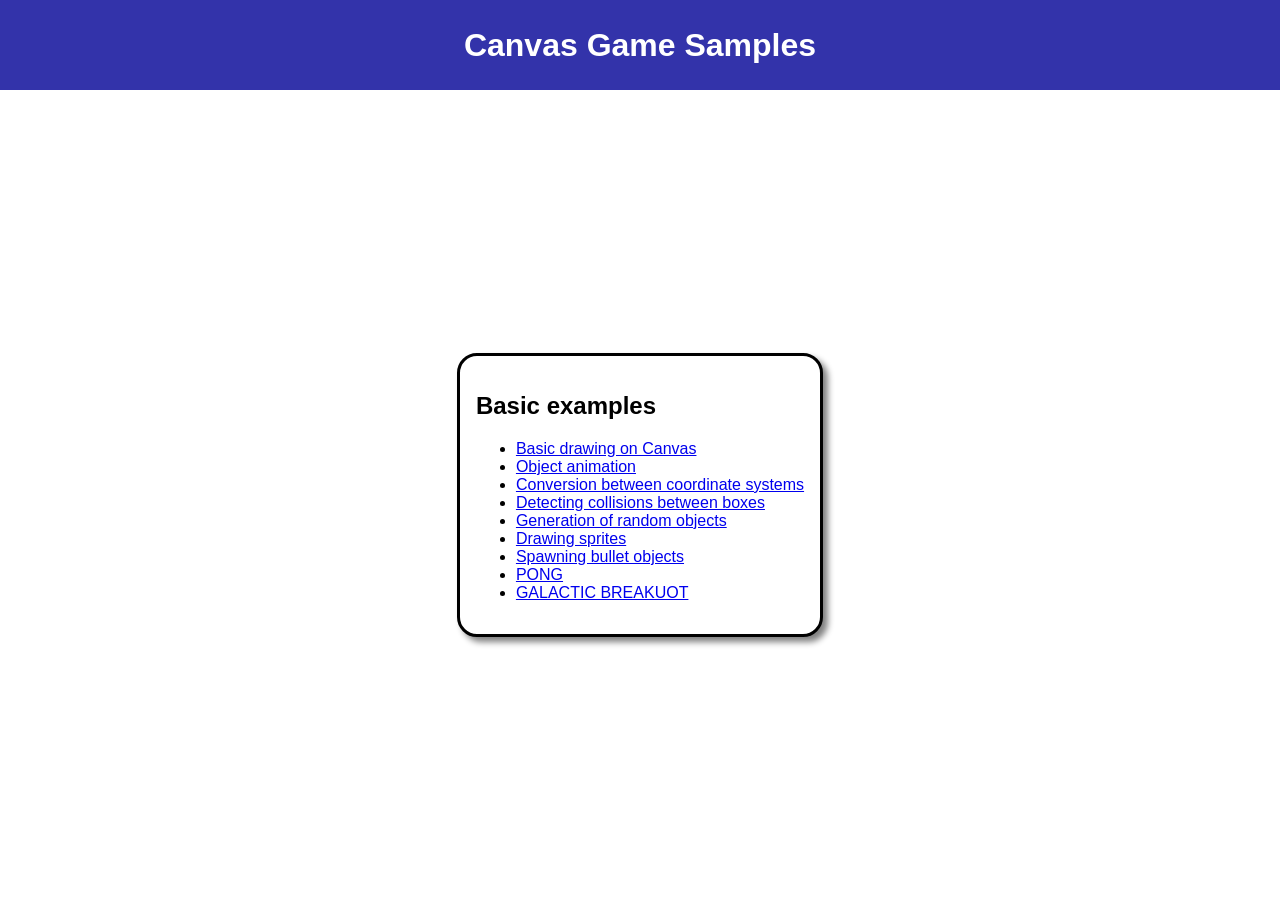
<file: VideogamesJS/html/index.html>
<!DOCTYPE html>
<html>
    <head>
        <title>Canvas Game Samples</title>
        <link rel="stylesheet" href="../css/styles.css">
    </head>

    <body>
        <div id="headerContainer">
            <h1>Canvas Game Samples</h1>
        </div>
        <div id="examplesContainer">
            <div class="exampleGroup">
                <h2>Basic examples</h2>
                <ul>
                    <li><a href="01_base.html">Basic drawing on Canvas</a></li>
                    <li><a href="02_animation.html">Object animation</a></li>
                    <li><a href="03_angles.html">Conversion between coordinate systems</a></li>
                    <li><a href="04_collisions.html">Detecting collisions between boxes</a></li>
                    <li><a href="05_random.html">Generation of random objects</a></li>
                    <li><a href="06_sprites.html">Drawing sprites</a></li>
                    <li><a href="07_bullets.html">Spawning bullet objects</a></li>
                    <li><a href="10_pong.html">PONG</a></li>
                    <li><a href="breakout.html">GALACTIC BREAKUOT</a></li>
                </ul>
            </div>
        </div>
    </body>
</html>
</file>
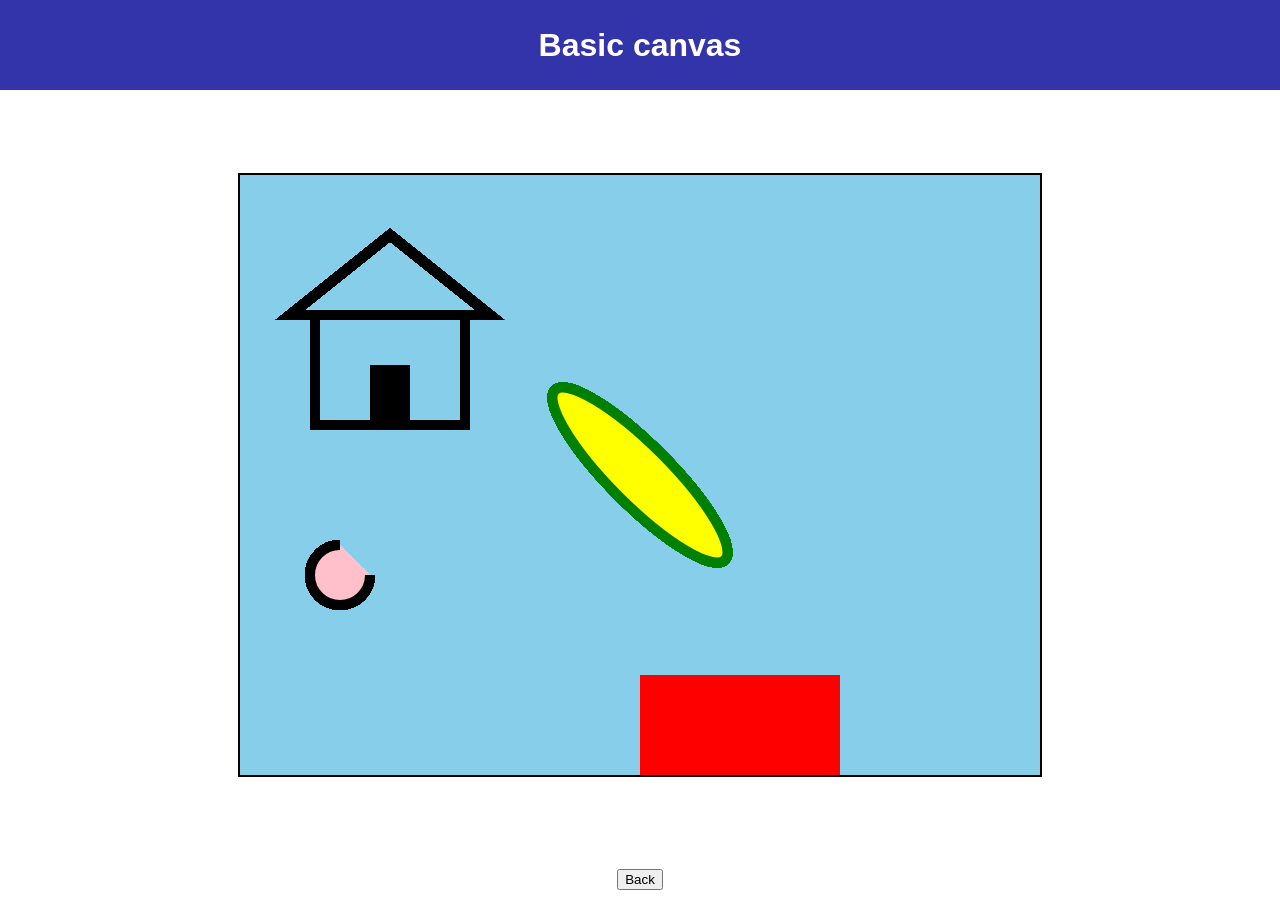
<file: VideogamesJS/html/01_base.html>
<!DOCTYPE html>
<html>
    <head>
        <title>Basic canvas</title>
        <link rel="stylesheet" href="../css/styles.css">
        <script src="../js/01_base.js"></script>
    </head>

    <body>
        <div id="headerContainer">
            <h1>Basic canvas</h1>
        </div>
        <canvas id="canvas"></canvas>
        <a href="./">
            <button id="backButton">Back</button>
        </a>
        <script> main(); </script>
    </body>
</html>
</file>
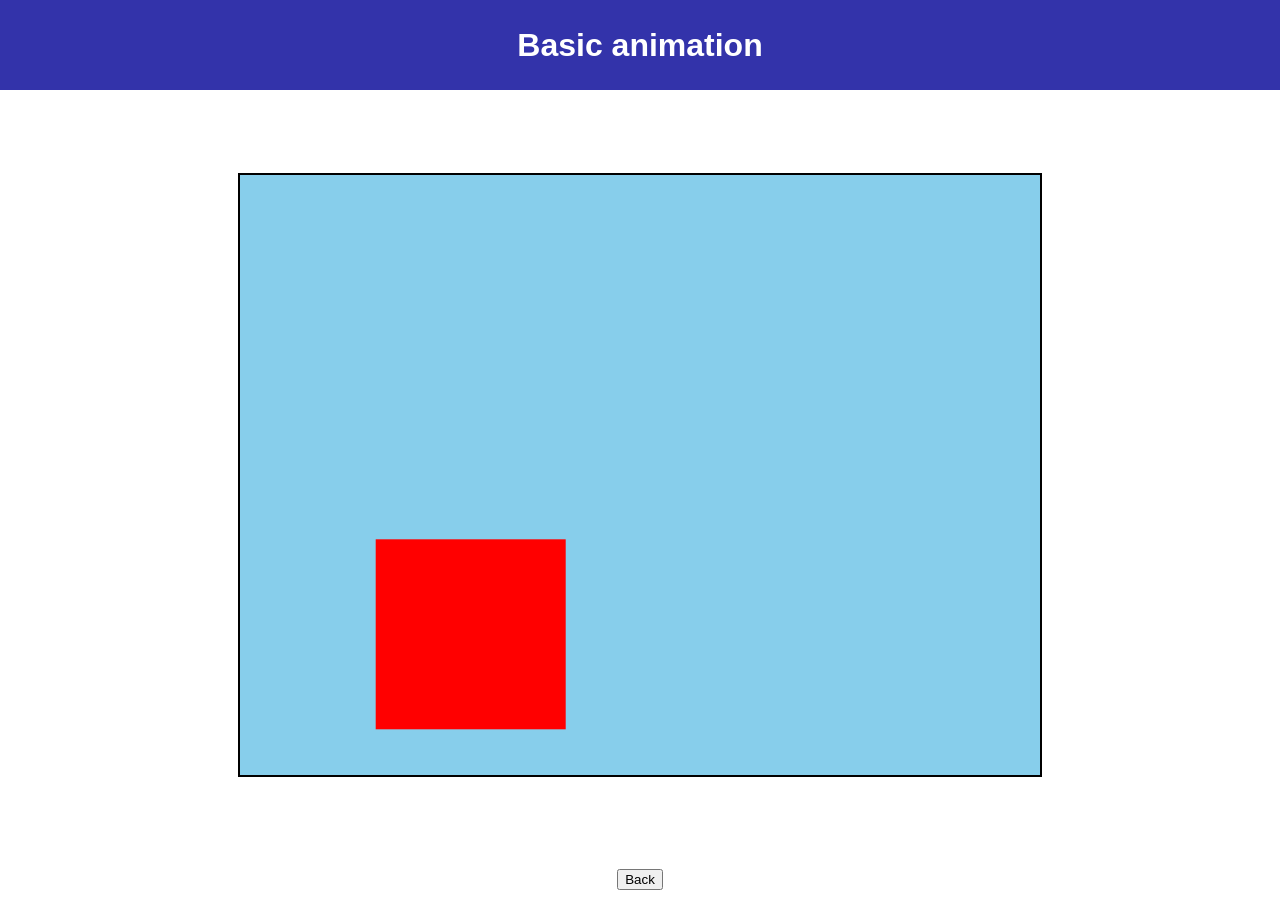
<file: VideogamesJS/html/02_animation.html>
<!DOCTYPE html>
<html>
    <head>
        <title>Basic animation</title>
        <link rel="stylesheet" href="../css/styles.css">
        <script src="../js/02_animation.js"></script>
    </head>

    <body>
        <div id="headerContainer">
            <h1>Basic animation</h1>
        </div>
        <canvas id="canvas"></canvas>
        <a href="./">
            <button id="backButton">Back</button>
        </a>
        <script> main(); </script>
    </body>
</html>
</file>
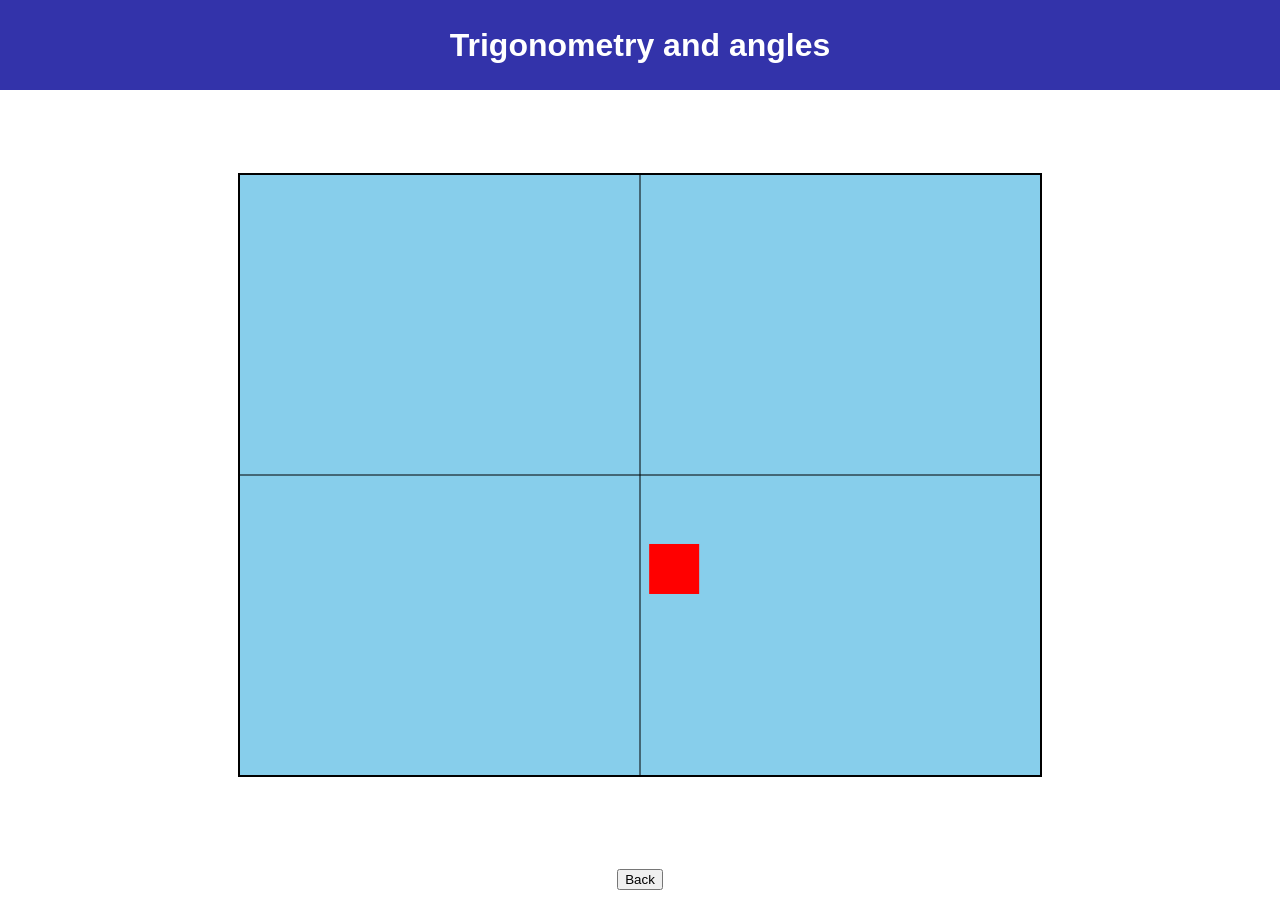
<file: VideogamesJS/html/03_angles.html>
<!DOCTYPE html>
<html>
    <head>
        <title>Trigonometry and angles</title>
        <link rel="stylesheet" href="../css/styles.css">
        <script src="../js/03_angles.js"></script>
    </head>

    <body>
        <div id="headerContainer">
            <h1>Trigonometry and angles</h1>
        </div>
        <canvas id="canvas"></canvas>
        <a href="./">
            <button id="backButton">Back</button>
        </a>
        <script> main(); </script>
    </body>
</html>
</file>
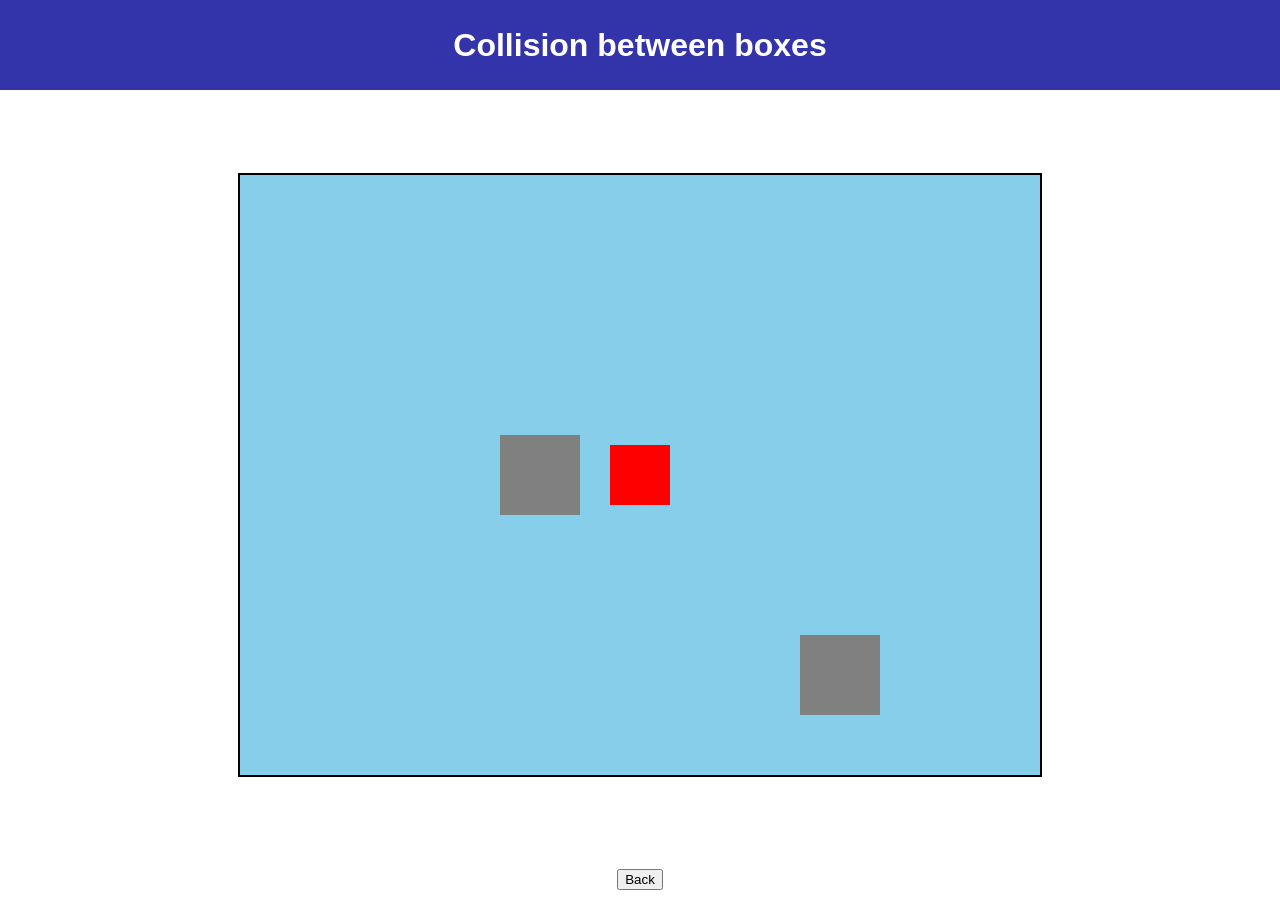
<file: VideogamesJS/html/04_collisions.html>
<!DOCTYPE html>
<html>
    <head>
        <title>Collision between boxes</title>
        <link rel="stylesheet" href="../css/styles.css">
        <script src="../js/libs/game_functions.js"></script>
        <script src="../js/libs/Rect.js"></script>
        <script src="../js/libs/Vector.js"></script>
        <script src="../js/libs/GameObject.js"></script>
        <script src="../js/04_collisions.js"></script>
    </head>

    <body>
        <div id="headerContainer">
            <h1>Collision between boxes</h1>
        </div>
        <canvas id="canvas"></canvas>
        <a href="./">
            <button id="backButton">Back</button>
        </a>
        <script> main(); </script>
    </body>
</html>
</file>
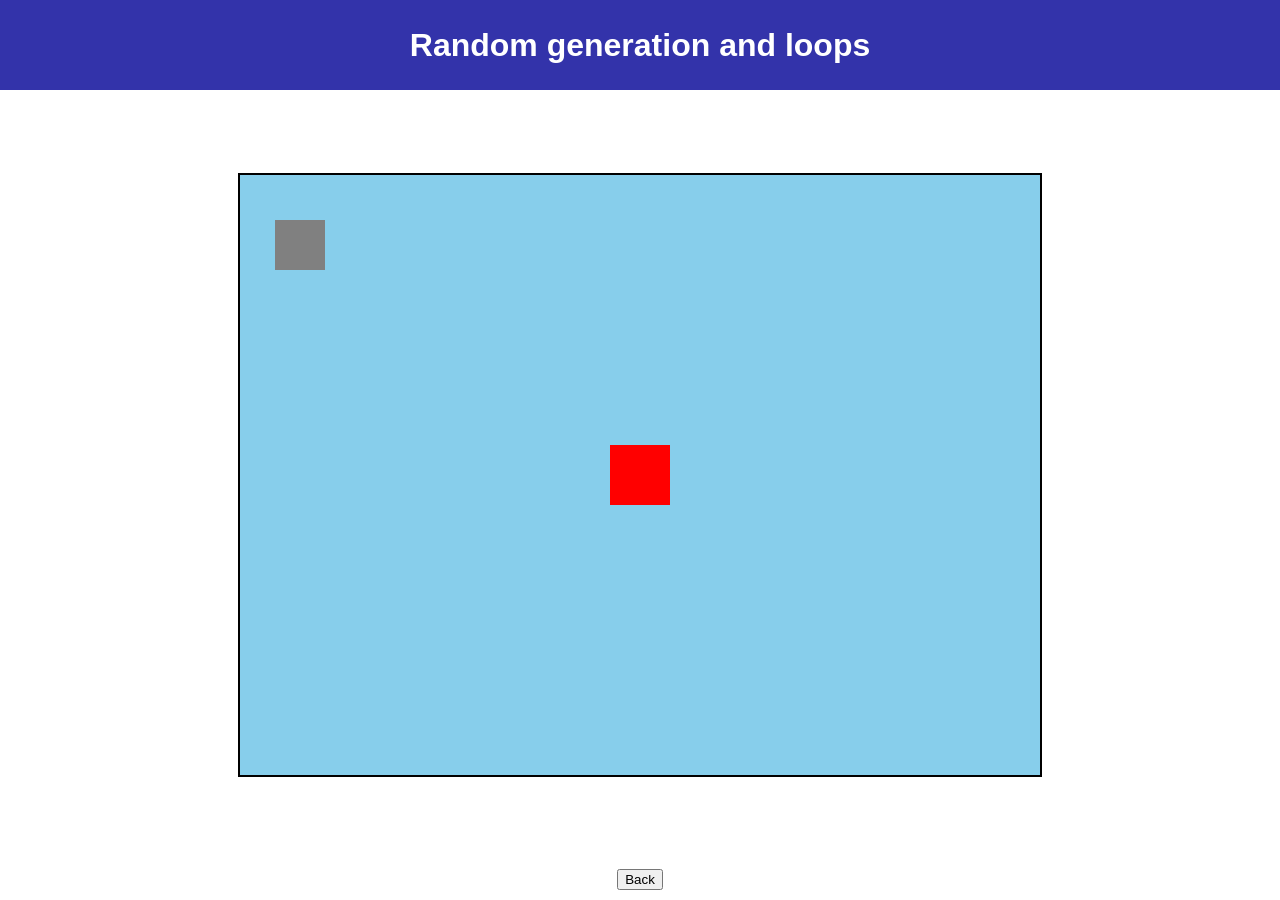
<file: VideogamesJS/html/05_random.html>
<!DOCTYPE html>
<html>
    <head>
        <title>Random generation and loops</title>
        <link rel="stylesheet" href="../css/styles.css">
        <script src="../js/libs/game_functions.js"></script>
        <script src="../js/libs/Rect.js"></script>
        <script src="../js/libs/Vector.js"></script>
        <script src="../js/libs/GameObject.js"></script>
        <script src="../js/05_random.js"></script>
    </head>

    <body>
        <div id="headerContainer">
            <h1>Random generation and loops</h1>
        </div>
        <canvas id="canvas"></canvas>
        <a href="./">
            <button id="backButton">Back</button>
        </a>
        <script> main(); </script>
    </body>
</html>
</file>
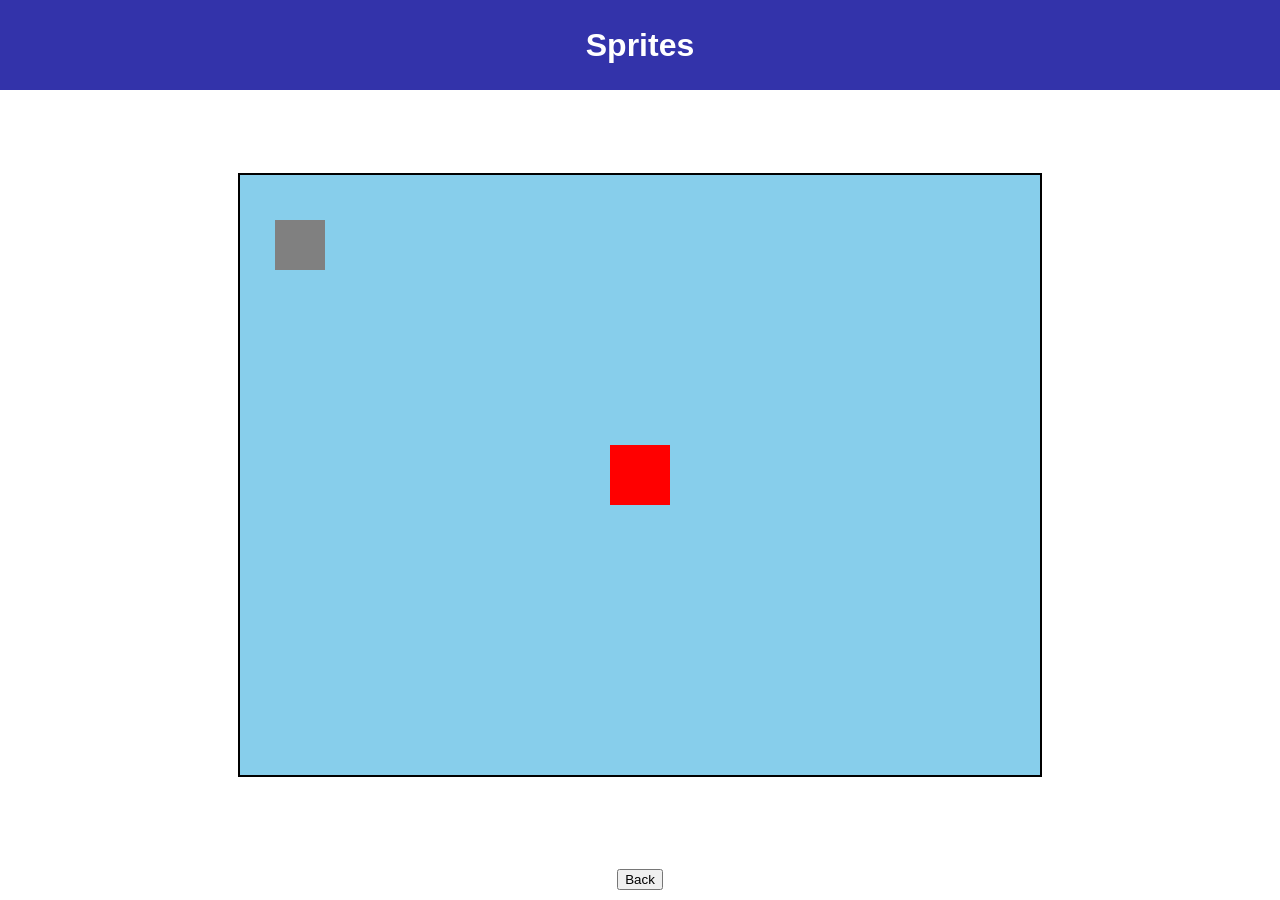
<file: VideogamesJS/html/06_sprites.html>
<!DOCTYPE html>
<html>
    <head>
        <title>Sprites</title>
        <link rel="stylesheet" href="../css/styles.css">
        <script src="../js/libs/game_functions.js"></script>
        <script src="../js/libs/Rect.js"></script>
        <script src="../js/libs/Vector.js"></script>
        <script src="../js/libs/GameObject.js"></script>
        <script src="../js/06_sprites.js"></script>
    </head>

    <body>
        <div id="headerContainer">
            <h1>Sprites</h1>
        </div>
        <canvas id="canvas"></canvas>
        <a href="./">
            <button id="backButton">Back</button>
        </a>
        <script> main(); </script>
    </body>
</html>
</file>
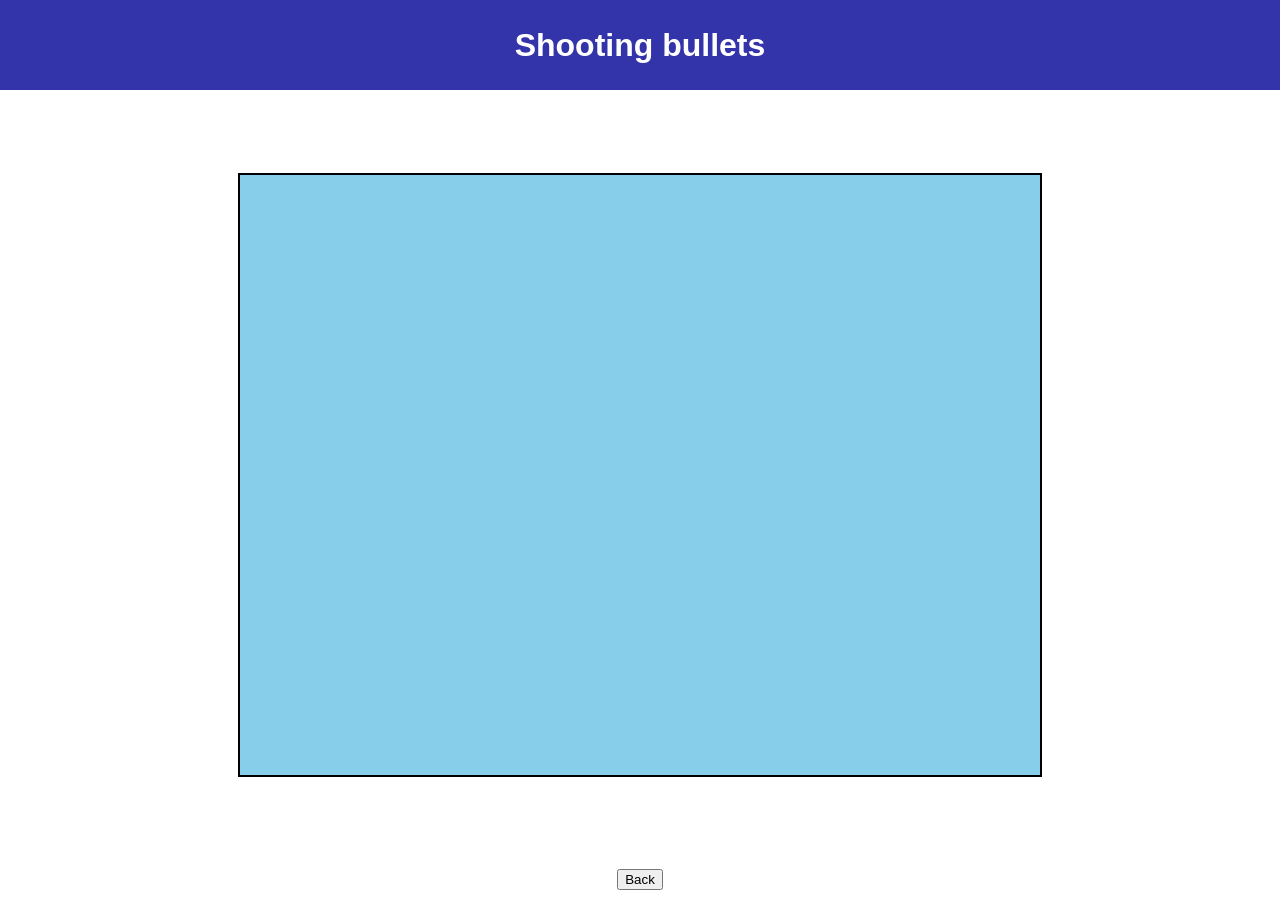
<file: VideogamesJS/html/07_bullets.html>
<!DOCTYPE html>
<html>
    <head>
        <title>Shooting bullets</title>
        <link rel="stylesheet" href="../css/styles.css">
        <script src="../js/libs/game_functions.js"></script>
        <script src="../js/libs/Rect.js"></script>
        <script src="../js/libs/Vector.js"></script>
        <script src="../js/libs/GameObject.js"></script>
        <script src="../js/libs/Player.js"></script>
        <script src="../js/libs/Bullet.js"></script>
        <script src="../js/07_bullets.js"></script>
    </head>

    <body>
        <div id="headerContainer">
            <h1>Shooting bullets</h1>
        </div>
        <canvas id="canvas"></canvas>
        <a href="./">
            <button id="backButton">Back</button>
        </a>
        <script> main(); </script>
    </body>
</html>
</file>
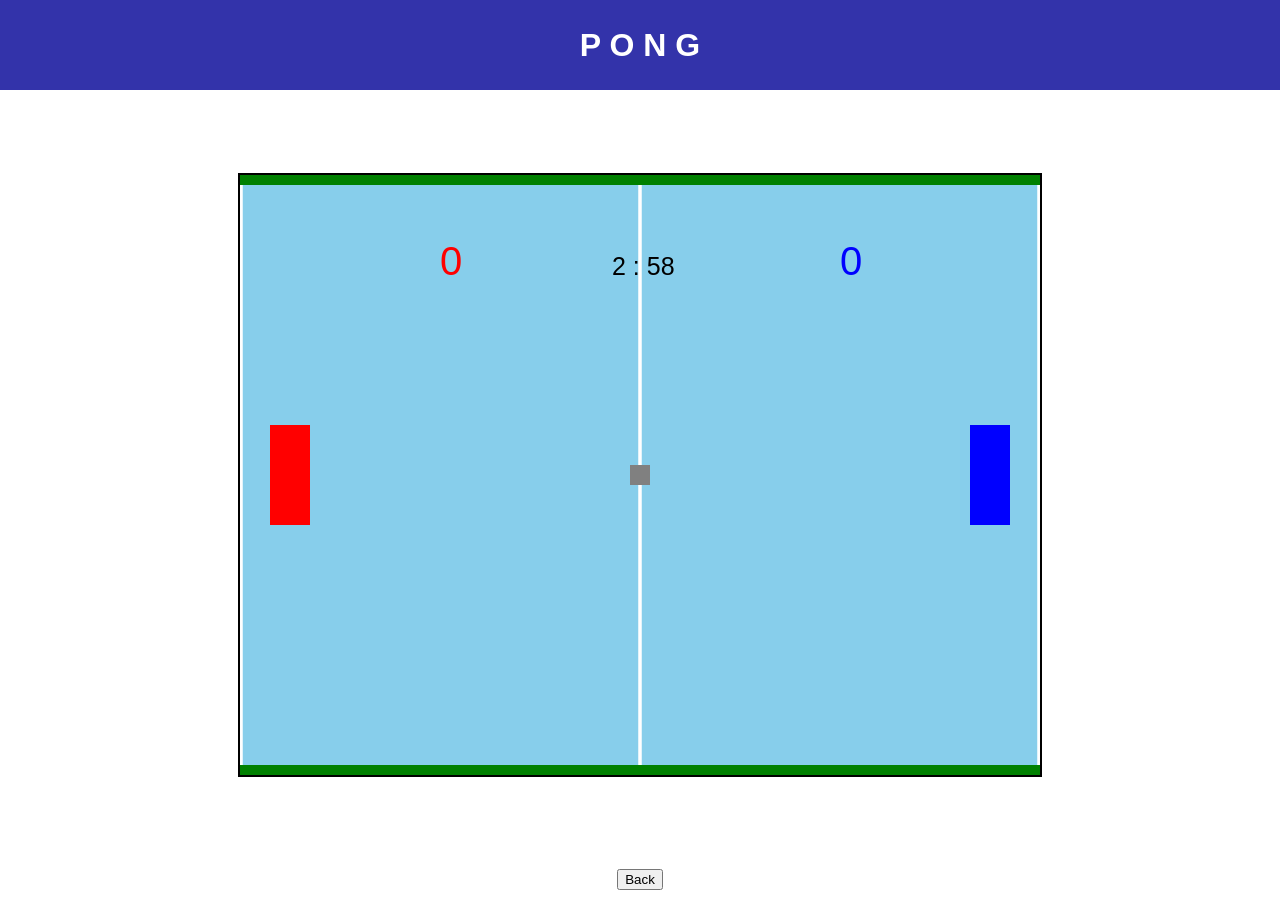
<file: VideogamesJS/html/10_pong.html>
<!DOCTYPE html>
<html>
    <head>
        <title>P O N G</title>
        <link rel="stylesheet" href="../css/styles.css">
        <script src="../js/libs/game_functions.js"></script>
        <script src="../js/libs/Rect.js"></script>
        <script src="../js/libs/Vector.js"></script>
        <script src="../js/libs/GameObject.js"></script>
        <script src="../js/libs/TextLabel.js"></script>
        <script src="../js/10_pong.js"></script>
    </head>

    <body>
        <div id="headerContainer">
            <h1>P O N G</h1>
        </div>
        <canvas id="canvas"></canvas>
        <a href="./">
            <button id="backButton">Back</button>
        </a>
        <script> main(); </script>
    </body>
</html>
</file>
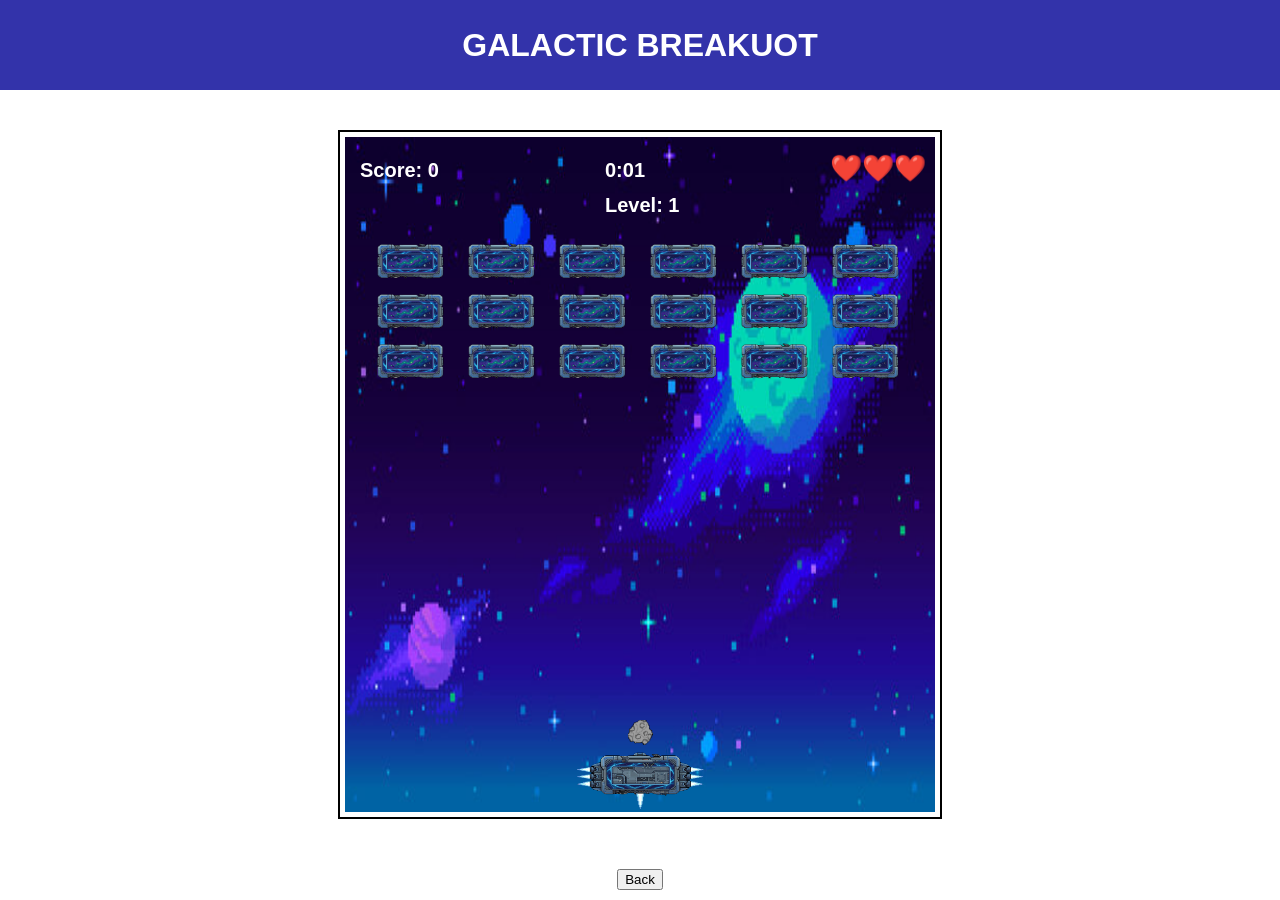
<file: VideogamesJS/html/breakout.html>
<!DOCTYPE html>
<html>
    <head>
        <title>GALACTIC BREAKUOT</title>
        <link rel="stylesheet" href="../css/styles.css">
        <script src="../js/libs/game_functions.js"></script>
        <script src="../js/libs/Rect.js"></script>
        <script src="../js/libs/Vector.js"></script>
        <script src="../js/libs/GameObject.js"></script>
        <script src="../js/libs/TextLabel.js"></script>
        <script src="../js/libs/Rect.js"></script>
        <script src="../js/breakout.js"></script>
    </head>

    <body>
        <div id="headerContainer">
            <h1>GALACTIC BREAKUOT</h1>
        </div>
        <canvas id="canvas"></canvas>
        <a href="./">
            <button id="backButton">Back</button>
        </a>

    </body>
</html>
</file>
<file: VideogamesJS/css/styles.css>
*{
    font-family: Verdana, Geneva, Tahoma, sans-serif;
}

body {
    background-color: White;
    width: 100vw;
    height: 100vh;
    box-sizing: border-box;
    margin: 0;
    overflow: hidden;
    display:grid;
    grid-template-rows: 10vh 1fr;
    grid-template-columns: 1fr;
    grid-template-areas:
        "header"
        "main";
    justify-content: center;
    align-items: center;
    justify-items: center;
}

#headerContainer{
    grid-area: header;
    background-color: #3333AA;
    color: #FFFFFF;
    width: 100%;
    height: 100%;
    margin: 0;
    display: flex;
    flex-direction: row;
    justify-content: center;
    align-items: center;
}

h1{
    margin: 0px;
}

canvas {
    /* width: 75vw; */
    /* height: 75vh; */
    border: 2px solid black;
    background-color: #87ceeb;
    /* width: 600px; */
    /* height: 600px; */
}

#canvas {
    background-color: #87ceeb;
    grid-area: main;
}

.lil-gui.autoPlace{
    top: 15vh;
    right: 5vw;
}

#backButton {
    margin: 10px;
}


#examplesContainer{
    margin: 1em;
    display:flex;
    justify-content: space-around;
    flex-wrap: wrap;
}

.exampleGroup{
    margin: 0.5em;
    padding: 1em;
    max-width: 40vw;
    border: 3px solid black;
    border-radius: 20px;
    background-color: #FFFFFF;
    filter: drop-shadow(gray 5px 5px 3px);
}
</file>
